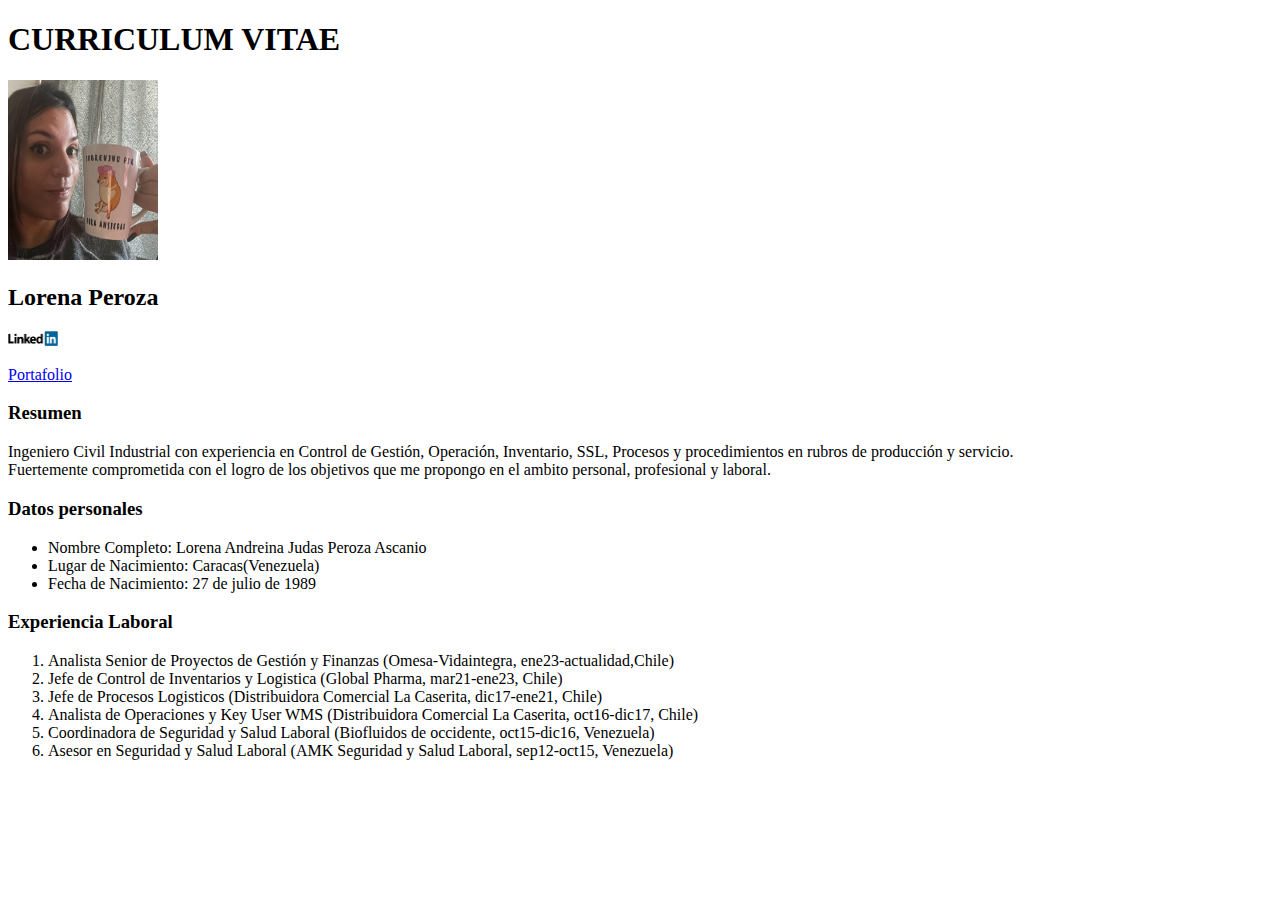
<file: assets/Projects/desafio1_cv/index.html>
<!DOCTYPE html>
<html lang="es">
<head>
    <meta charset="UTF-8">
    <meta name="viewport" content="width=device-width, initial-scale=1.0">
    <title>Curriculum Vitae</title>
</head>
<body>
    <h1>CURRICULUM VITAE</h1>
    <p></p><p></p>
    <img src="./assets/imgs/lorena.jpeg" alt="foto de Lorena peroza en perfil de Desafio Latam" width="150" height="180">
    <p></p>
    <h2>Lorena Peroza</h2>
    <a href="https://www.linkedin.com/in/lorena-peroza" target="_blank"><img src="[data-uri]" alt="linkedin" width="50" height="15"></a>
    <p><a href="./portafolio.html">Portafolio</a></p>
    <p></p><p></p>
    <h3>Resumen</h3>
    <p>Ingeniero Civil Industrial con experiencia en Control de Gestión, Operación, Inventario, SSL, Procesos y
procedimientos en rubros de producción y servicio.
<br>Fuertemente comprometida con el logro de los objetivos que me propongo en el ambito personal, profesional y laboral.</p>
<p></p><p></p>
<h3>Datos personales</h3>
<p></p>
<ul>
    <li>Nombre Completo: Lorena Andreina Judas Peroza Ascanio</li>
    <li>Lugar de Nacimiento: Caracas(Venezuela)</li>
    <li>Fecha de Nacimiento: 27 de julio de 1989</li>
</ul>
<p></p><p></p>
<h3>Experiencia Laboral</h3>
<p></p>
<ol>
    <li>Analista Senior de Proyectos de Gestión y Finanzas (Omesa-Vidaintegra, ene23-actualidad,Chile)</li>
    <li>Jefe de Control de Inventarios y Logistica (Global Pharma, mar21-ene23, Chile)</li>
    <li>Jefe de Procesos Logisticos (Distribuidora Comercial La Caserita, dic17-ene21, Chile)</li>
    <li>Analista de Operaciones y Key User WMS (Distribuidora Comercial La Caserita, oct16-dic17, Chile)</li>
    <li>Coordinadora de Seguridad y Salud Laboral (Biofluidos de occidente, oct15-dic16, Venezuela) </li>
    <li>Asesor en Seguridad y Salud Laboral (AMK Seguridad y Salud Laboral, sep12-oct15, Venezuela)</li>
</ol>
</body>
</html>
</file>
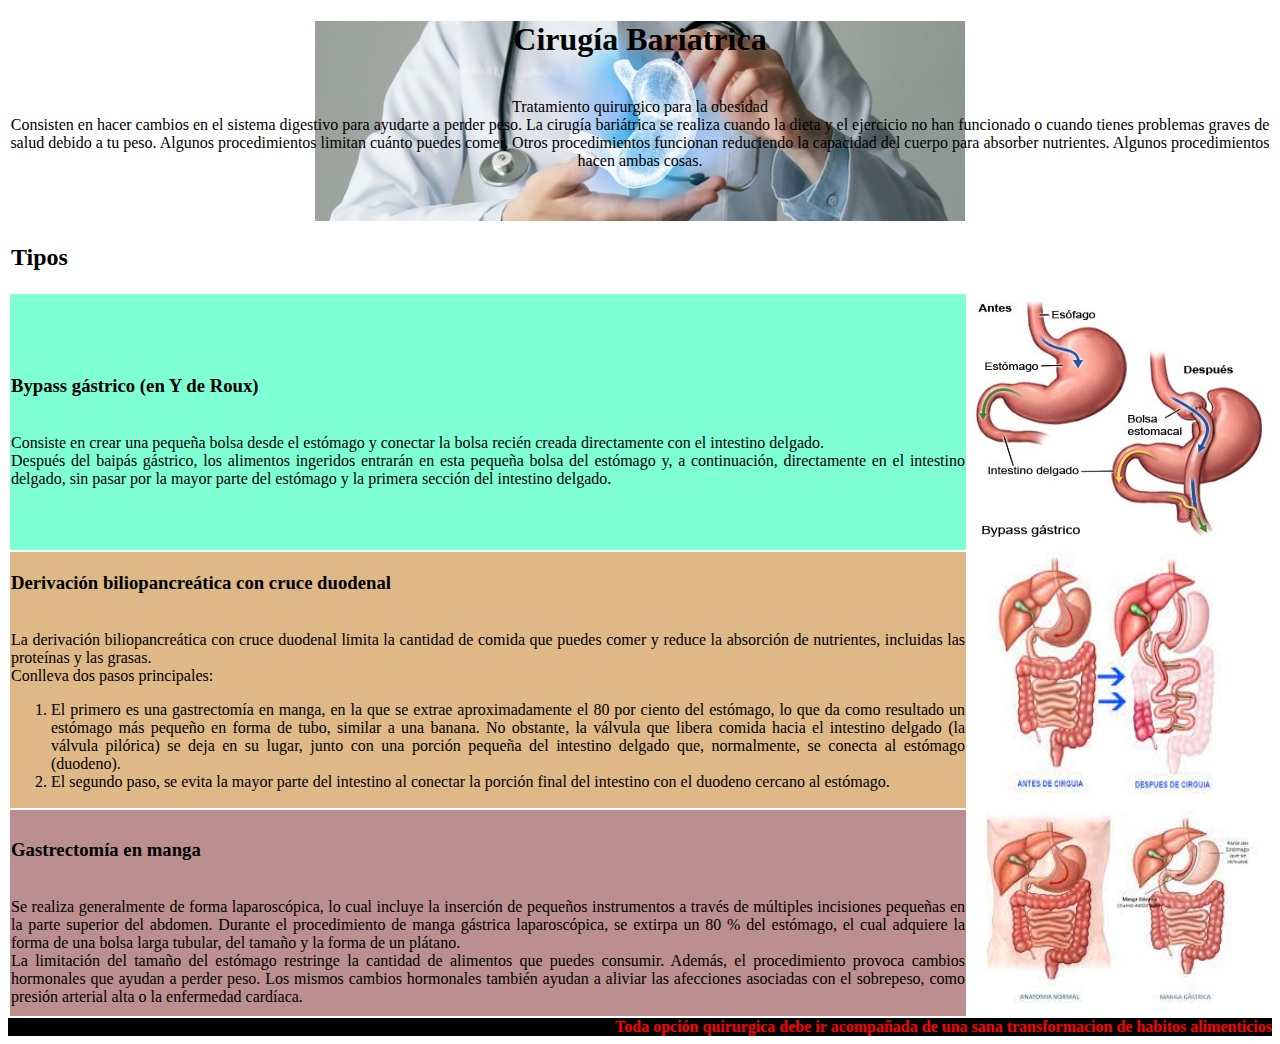
<file: assets/Projects/desafio2_productos/index.html>
<!DOCTYPE html>
<html lang="es">
<head>
    <meta charset="UTF-8">
    <meta name="viewport" content="width=device-width, initial-scale=1.0">
    <title>CIRUGÍA BARIATRICA</title>
    <link rel="stylesheet" href="./assets/style.css">
</head>
<body>
    <div class="header">
        <h1>Cirugía Bariatrica</h1>
        <br>Tratamiento quirurgico para la obesidad
        <br>Consisten en hacer cambios en el sistema digestivo para ayudarte a perder peso. La cirugía bariátrica se realiza cuando la dieta y el ejercicio no han funcionado o cuando tienes problemas graves de salud debido a tu peso. Algunos procedimientos limitan cuánto puedes comer. Otros procedimientos funcionan reduciendo la capacidad del cuerpo para absorber nutrientes. Algunos procedimientos hacen ambas cosas.</br>
    </div> 
    <table>
        <tr>
            <td>
                <h2>Tipos</h2>
            </td>
            <td></td>
        </tr>
        <tr>    
            <td class="bg">
                <h3>Bypass gástrico (en Y de Roux)</h3>
                <br>Consiste en crear una pequeña bolsa desde el estómago y conectar la bolsa recién creada directamente con el intestino delgado. 
                <br>Después del baipás gástrico, los alimentos ingeridos entrarán en esta pequeña bolsa del estómago y, a continuación, directamente en el intestino delgado, sin pasar por la mayor parte del estómago y la primera sección del intestino delgado.
            </td>
            <td>
                <img src="./assets/img/Bypass.jpeg" width="300" height="250" alt="imagen comparativa pre y post quirurgico Bypass gástrico">
            </td>
        </tr>
        <tr>
            <td class="db">
                <h3>Derivación biliopancreática con cruce duodenal</h3>
                <br>La derivación biliopancreática con cruce duodenal limita la cantidad de comida que puedes comer y reduce la absorción de nutrientes, incluidas las proteínas y las grasas.
                <br>Conlleva dos pasos principales:
                <ol>
                    <li>El primero es una gastrectomía en manga, en la que se extrae aproximadamente el 80 por ciento del estómago, lo que da como resultado un estómago más pequeño en forma de tubo, similar a una banana. No obstante, la válvula que libera comida hacia el intestino delgado (la válvula pilórica) se deja en su lugar, junto con una porción pequeña del intestino delgado que, normalmente, se conecta al estómago (duodeno).</li>
                    <li>El segundo paso, se evita la mayor parte del intestino al conectar la porción final del intestino con el duodeno cercano al estómago.</li> 
                </ol>
            </td>
            <td>
                <img src="./assets/img/derivacion.jpeg" width="300" height="250" alt="imagen comparativa pre y post quirurgico Derivación biliopancreática con cruce dudodenal">
            </td>
        </tr>
        <tr>
            <td class="gm">
                <h3>Gastrectomía en manga</h3>
                <br>Se realiza generalmente de forma laparoscópica, lo cual incluye la inserción de pequeños instrumentos a través de múltiples incisiones pequeñas en la parte superior del abdomen. Durante el procedimiento de manga gástrica laparoscópica, se extirpa un 80 % del estómago, el cual adquiere la forma de una bolsa larga tubular, del tamaño y la forma de un plátano.
                <br>La limitación del tamaño del estómago restringe la cantidad de alimentos que puedes consumir. Además, el procedimiento provoca cambios hormonales que ayudan a perder peso. Los mismos cambios hormonales también ayudan a aliviar las afecciones asociadas con el sobrepeso, como presión arterial alta o la enfermedad cardíaca.
            </td>
            <td>
                <img src="./assets/img/Gastrectomia.jpeg" width="300" height="200" alt="imagen comparativa pre y post quirurgico Gastrectomía en manga">
            </td>
        </tr>
    </table>
</body>
<footer>
    <div class="footer">Toda opción quirurgica debe ir acompañada de una sana transformacion de habitos alimenticios</div>
</footer>
</html>
</file>
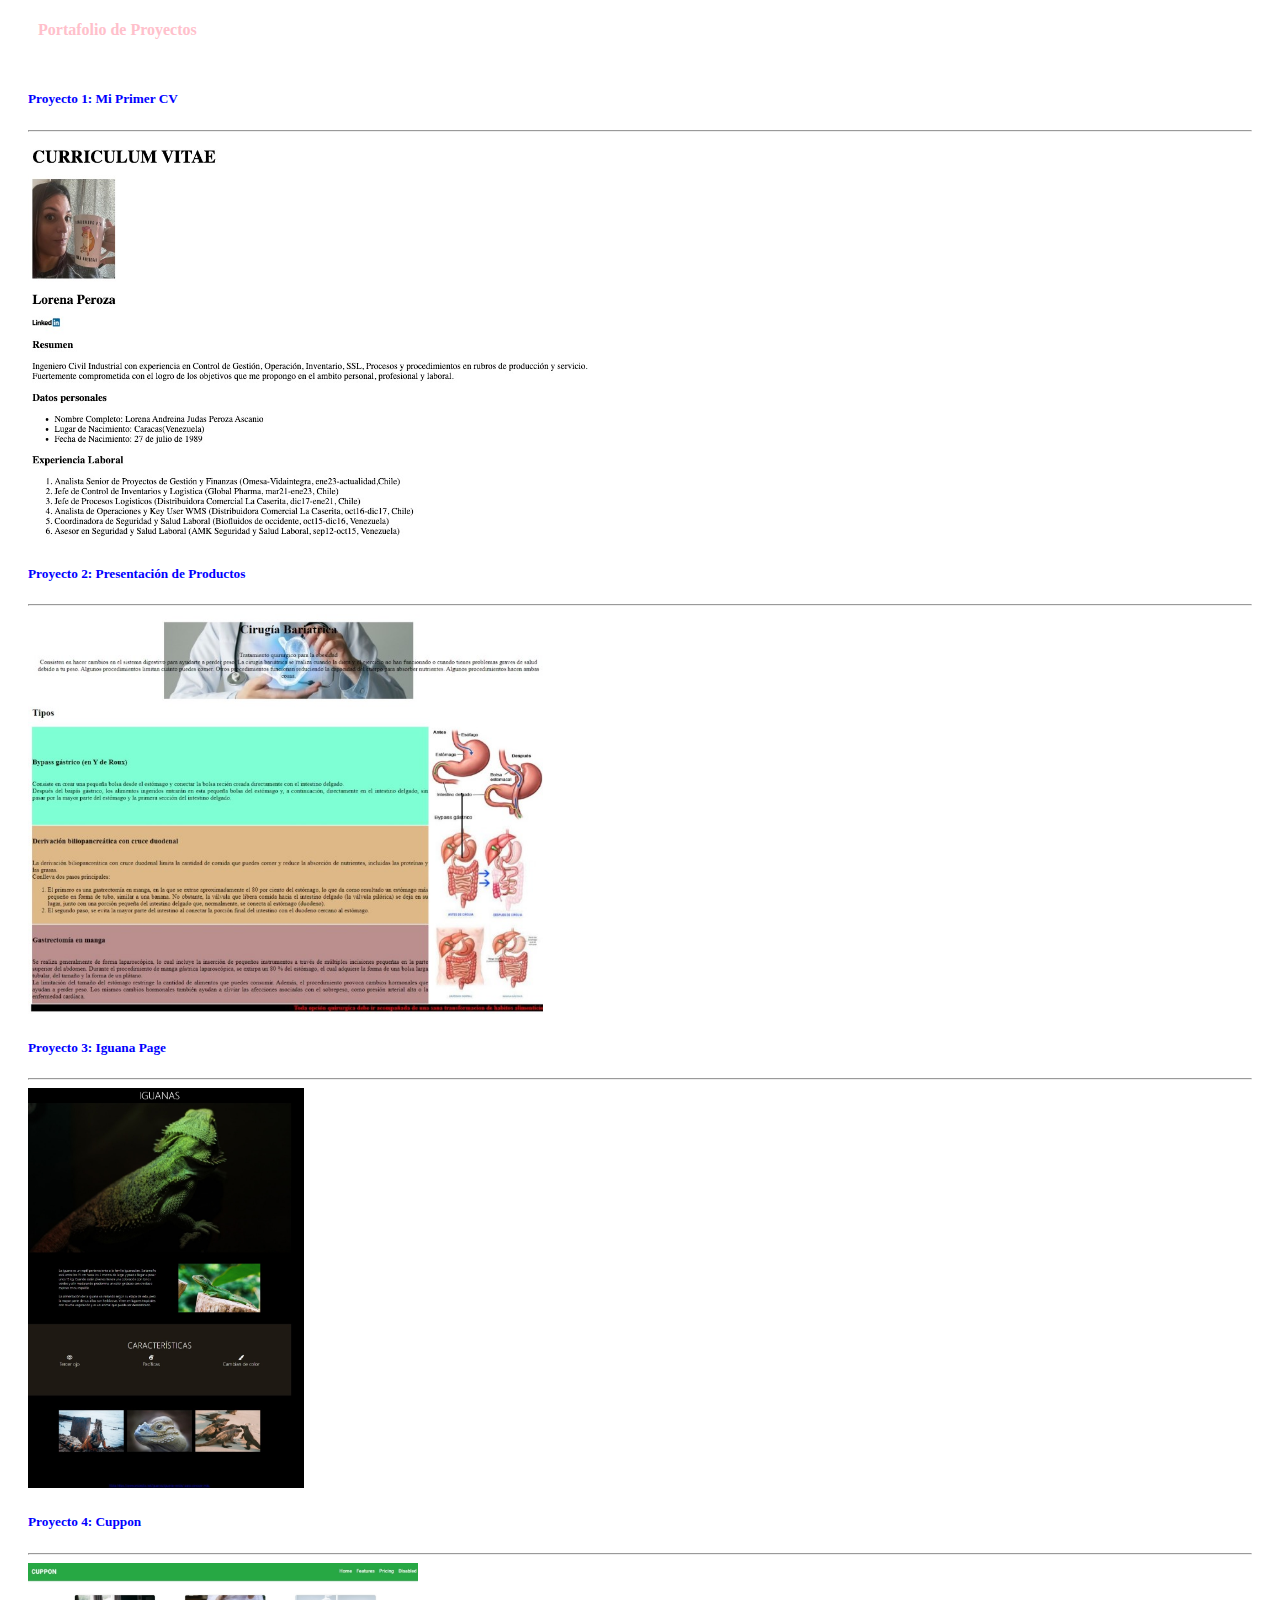
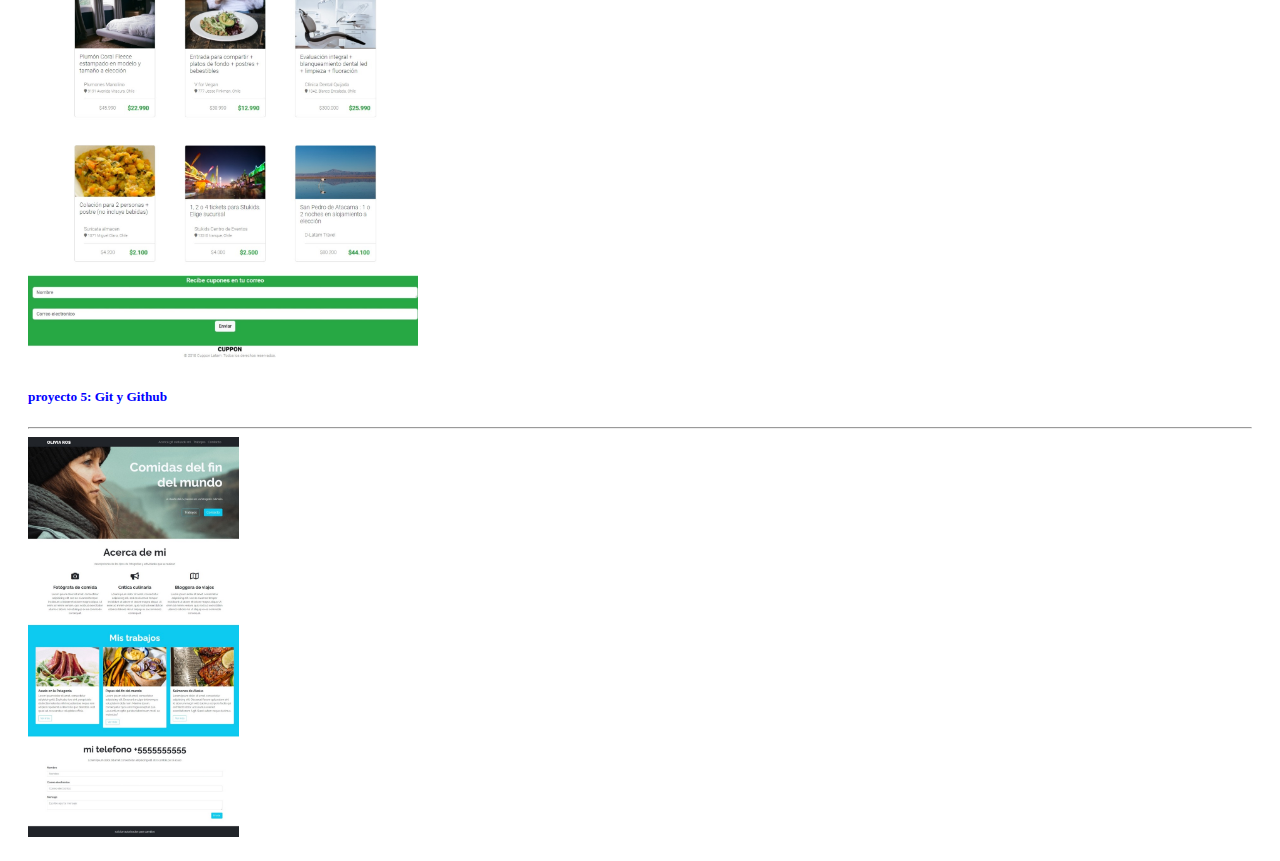
<file: portafolio.html>
<!DOCTYPE html>
<html lang="es">
<head>
  <meta charset="UTF-8">
  <meta name="viewport" content="width=device-width, initial-scale=1.0">
  <title>Portafolio</title>
  <link href="https://cdn.jsdelivr.net/npm/bootstrap@5.3.2/dist/css/bootstrap.min.css" rel="stylesheet" integrity="sha384-T3c6CoIi6uLrA9TneNEoa7RxnatzjcDSCmG1MXxSR1GAsXEV/Dwwykc2MPK8M2HN" crossorigin="anonymous">
</head>
<body>

  <section class="experiencia row py-5">

    <h4 style="padding-left: 30px; padding-bottom:30px;color:pink">Portafolio de Proyectos</h4>

    <div class="col-md-12 col-sm-12 col-lg-12 d-flex justify-content-center">
      <div class="card" style="margin: 20px;">
        <div class="card-body">
          <h5 class="card-title" style="color: blue;">Proyecto 1: Mi Primer CV</h5>
        </div>
          <hr>
            <img src="./assets/imgs/miprimercv.jpeg" alt="imagen del primer cv de Lorena" height="400px">
      </div>
    </div>

    <div class="col-md-12 col-sm-12 col-lg-12 d-flex justify-content-center">
      <div class="card" style="margin: 20px;">
        <div class="card-body">
          <h5 class="card-title" style="color: blue;">Proyecto 2: Presentación de Productos</h5>
        </div>
          <hr>
          <img src="./assets/imgs/productos.jpeg" alt="imagen de presentacion de tipos de cirugia bariatrica, proyecto productos" height="400px">
      </div>
    </div>

    <div class="col-md-12 col-sm-12 col-lg-12 d-flex justify-content-center">
      <div class="card" style="margin: 20px;">
        <div class="card-body">
          <h5 class="card-title" style="color: blue;">Proyecto 3: Iguana Page</h5>
        </div>
          <hr>
          <img src="./assets/imgs/iguanapage.jpeg" alt="imagen de presentacion de page con iguanas" height="400px">
      </div>
    </div>

    <div class="col-md-12 col-sm-12 col-lg-12 d-flex justify-content-center">
      <div class="card" style="margin: 20px;">
        <div class="card-body">
          <h5 class="card-title" style="color: blue;">Proyecto 4: Cuppon</h5>
        </div>
          <hr>
          <img src="./assets/imgs/cuppon.jpeg" alt="imagen del 4to desafio, cupones (uso de flex)" height="400px">
      </div>
    </div>

    <div class="col-md-12 col-sm-12 col-lg-12 d-flex justify-content-center">
      <div class="card" style="margin: 20px;">
        <div class="card-body">
          <h5 class="card-title" style="color: blue;">proyecto 5: Git y Github</h5>
        </div>
          <hr>
          <img src="./assets/imgs/gitygithub.jpeg" alt="imagen del 5to desafio. prueba de carga en git y aplicacion de commit" height="400px">
      </div>
    </div>

    <script src="https://cdn.jsdelivr.net/npm/bootstrap@5.3.2/dist/js/bootstrap.min.js" integrity="sha384-BBtl+eGJRgqQAUMxJ7pMwbEyER4l1g+O15P+16Ep7Q9Q+zqX6gSbd85u4mG4QzX+" crossorigin="anonymous"></script>

</body>
</html>
</file>
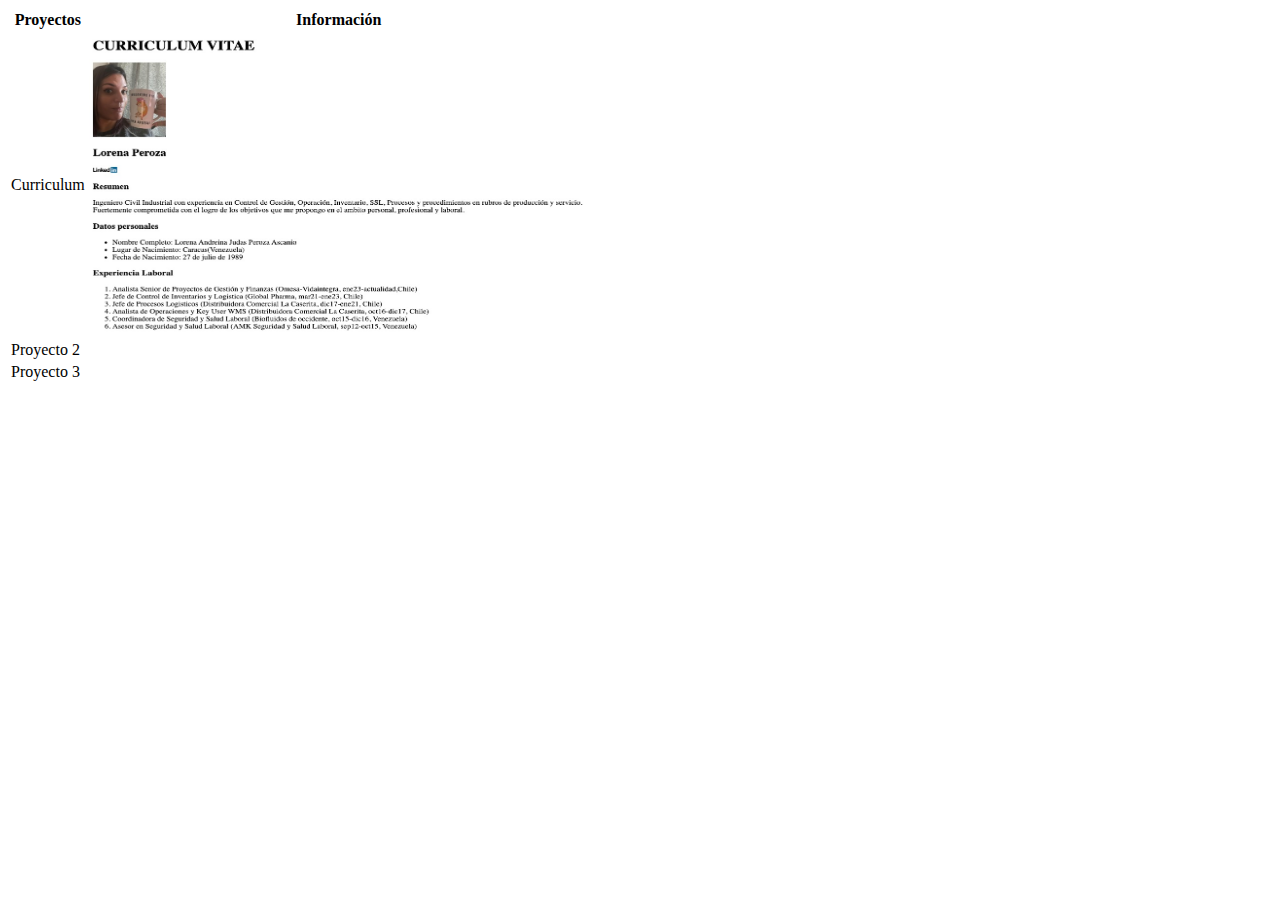
<file: assets/Projects/desafio1_cv/portafolio.html>
<!DOCTYPE html>
<html lang="es">
<head>
    <meta charset="UTF-8">
    <meta name="viewport" content="width=device-width, initial-scale=1.0">
    <title>PORTAFOLIO</title>
</head>
<body>
    <table>
        <tr>
            <th>Proyectos</th>
            <th>Información</th>
        </tr>
        <tr>
            <td>Curriculum</td>
            <td><img src="./assets/imgs/screenshot.jpeg" alt="Screenshot de CV" width="500" height="300"></td>
        </tr>
        <tr>
            <td>Proyecto 2</td>
            <td></td>
        </tr>
        <tr>
            <td>Proyecto 3</td>
            <td></td>
        </tr>
</body>
</html>
</file>
<file: assets/Projects/desafio2_productos/assets/style.css>
body{
    background-color: white;
}

.header {
    background-image: url("./img/doctor.jpeg");
    background-position: center;
    background-repeat: no-repeat;
    height: 200px;
    text-align: center;
}

.bg {
    margin-top: 100px;
    margin-bottom: 100px;
    margin-right: 150px;
    margin-left: 80px;
    text-align: justify;
    background-color: aquamarine;
  }

.db {
    margin-top: 100px;
    margin-bottom: 100px;
    margin-right: 150px;
    margin-left: 80px;
    text-align: justify;
    background-color: burlywood;
  }

.gm {
    margin-top: 100px;
    margin-bottom: 100px;
    margin-right: 150px;
    margin-left: 80px;
    text-align: justify;
    background-color: rosybrown;
  }

.footer {
  background-color: black;
  text-align: right;
  color: red;
  font-weight: 900;

}
</file>
